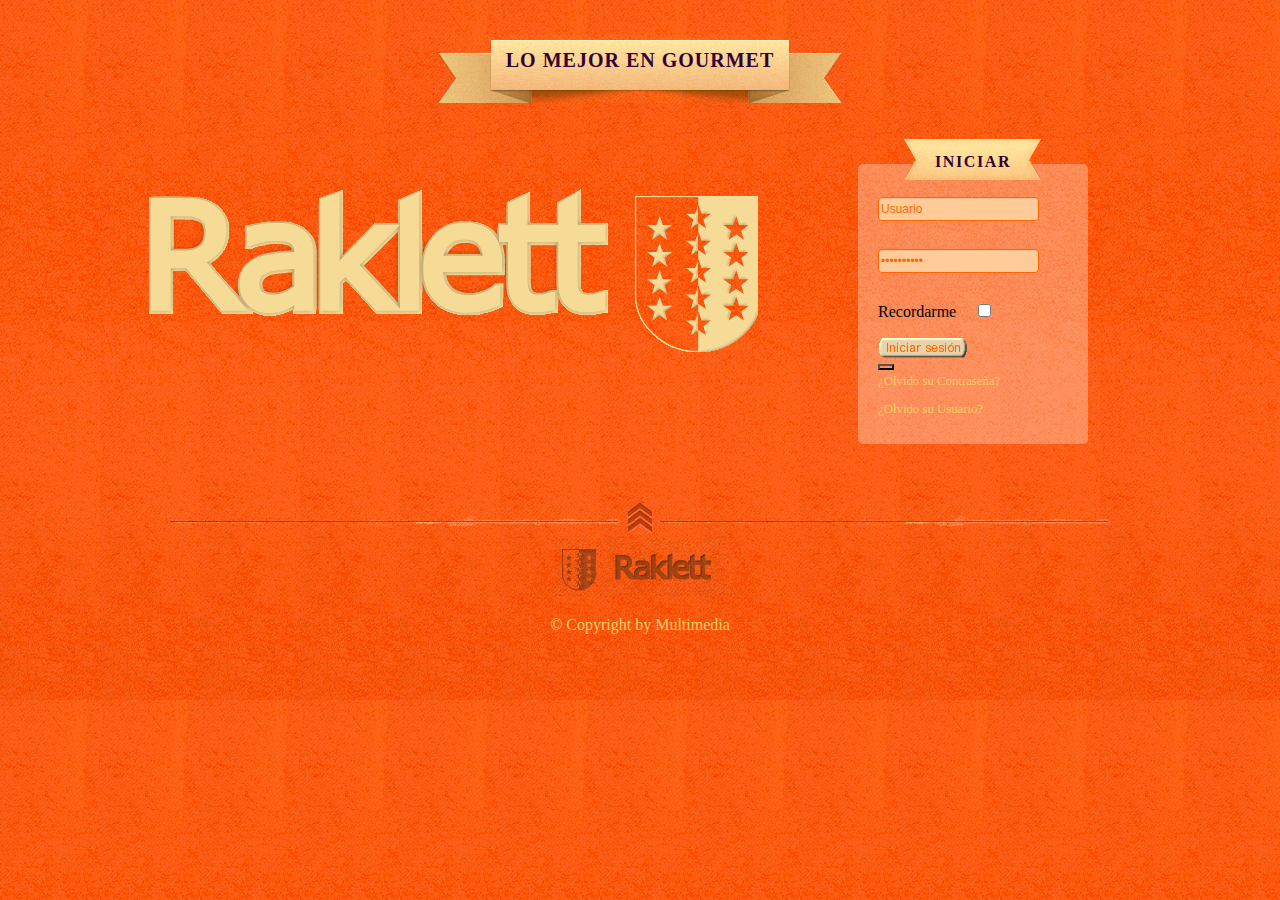
<file: index.html>
<!DOCTYPE html>
<html lang="es">
	<head>
		<meta charset="utf-8" />

		<!-- Always force latest IE rendering engine (even in intranet) & Chrome Frame
		Remove this if you use the .htaccess -->
		<meta http-equiv="X-UA-Compatible" content="IE=edge,chrome=1" />
		<meta name="viewport" content="width-device-width, initial-scale=1, maximun-scale=1" />

		<title>Raklett "lo mejor en gourmet"</title>
		<link rel="stylesheet" type="text/css" href="estilo.css" />
		<meta name="description" content="" />
		<meta name="author" content="Miguel Cardenas" />

		<meta name="viewport" content="width=device-width; initial-scale=1.0" />

		<!-- Replace favicon.ico & apple-touch-icon.png in the root of your domain and delete these references -->
		<link rel="shortcut icon" href="/favicon.ico" />
		<link rel="apple-touch-icon" href="/apple-touch-icon.png" />

	</head>

	<body>
		<div class="encabezado">

			<h1 >LO MEJOR EN GOURMET</h1>

		</div>
		<br />
		<br />
		<div id="general" class="general">

			<div class="logo">

			</div>
			<div class="etilogo">
				<h2 class="h2">INICIAR</h2>
			</div>
			<div id="login" class="login">

			</div>
			<div id="login2" class="login2">
				<br />
				<div>
					<input type="text" id="Usuario" value="Usuario" name="Usuario"  />
				</div>
				<br />
				<div>
					<input type="password" id="password" value="Contraseña" name="password" />
				</div>
				<br />
				<div id="checkbox" class="check">
					<input type="checkbox" id="check" />
				</div>
				<div class="recordar">
					<p id="recordarme">
						Recordarme
					</p>
				</div>
				<div>
					<a href="bienvenida.html" ><button type="submit" class="botonini"> </button><img src="Imagenes/boton_iniciar.png" id="boton_iniciar" /></a>
				</div>
				<div class="olvidos">
					<a href="" id="olvido1" >
					<p>
						¿Olvido su Contraseña?
					</p></a>
					<a href="" id="olvido2">
					<p>
						¿Olvido su Usuario?
					</p></a>
				</div>
			</div>

		</div>
		<div id="footer" class="footer">
			<img src="Imagenes/linea.png" />
			<img src="Imagenes/rango.png" />
			<img src="Imagenes/linea.png" />
			<br />
			
			<img src="Imagenes/logo.png">
			<footer>
				<p>
					&copy; Copyright  by Multimedia
				</p>
			</footer>
		</div>
	</body>
</html>
</file>
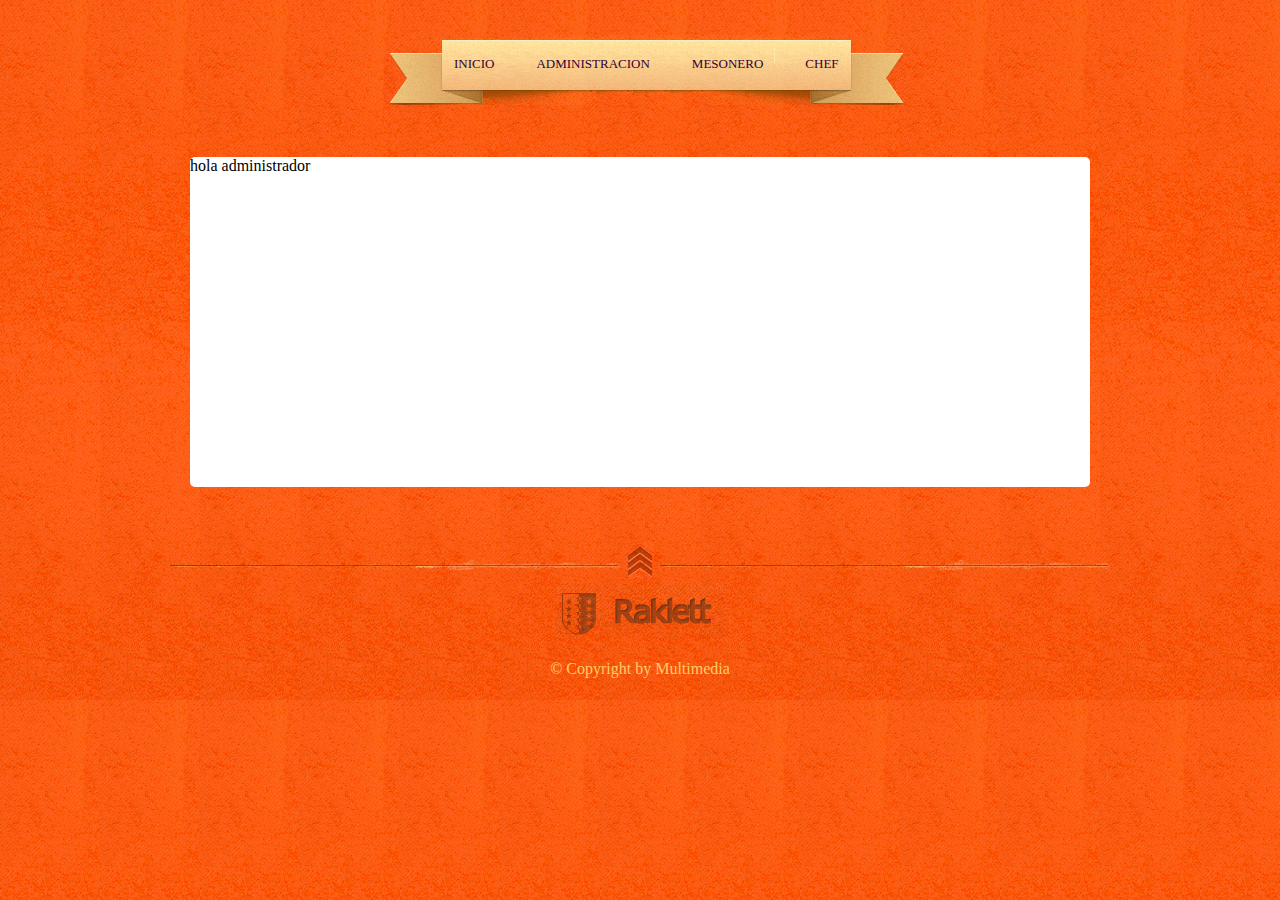
<file: administracion.html>
<!DOCTYPE html>
<html lang="es">
	<head>
		<meta charset="utf-8" />

		<!-- Always force latest IE rendering engine (even in intranet) & Chrome Frame
		Remove this if you use the .htaccess -->
		<meta http-equiv="X-UA-Compatible" content="IE=edge,chrome=1" />

				<title>Raklett "lo mejor en gourmet"</title>
		<link rel="stylesheet" type="text/css" href="estilo.css" />
		<meta name="description" content="" />
		<meta name="author" content="Miguel Cardenas" />

		<meta name="viewport" content="width=device-width; initial-scale=1.0" />

		<!-- Replace favicon.ico & apple-touch-icon.png in the root of your domain and delete these references -->
		<link rel="shortcut icon" href="/favicon.ico" />
		<link rel="apple-touch-icon" href="/apple-touch-icon.png" />
	</head>

	<body>
		<div class= "encabezado2">
			<ul class="menu">
					<li><a href="bienvenida.html">INICIO</a></li>
					<li><a href="administracion.html">ADMINISTRACION</a></li>
					<li><a href="mesonero.html">MESONERO</a></li>
					<li><a href="chef.html">CHEF</a></li>
				</ul>
		</div>
				
		<br />
		<br />
		<div class="admin">
			<p>hola administrador</p>
		</div>
				<div id="footer" class="footer">
			<img src="Imagenes/linea.png" />
			<img src="Imagenes/rango.png" />
			<img src="Imagenes/linea.png" />
			<br />
			
			<img src="Imagenes/logo.png">
			<footer>
				<p>
					&copy; Copyright  by Multimedia
				</p>
			</footer>
		</div>

	</body>
</html>
</file>
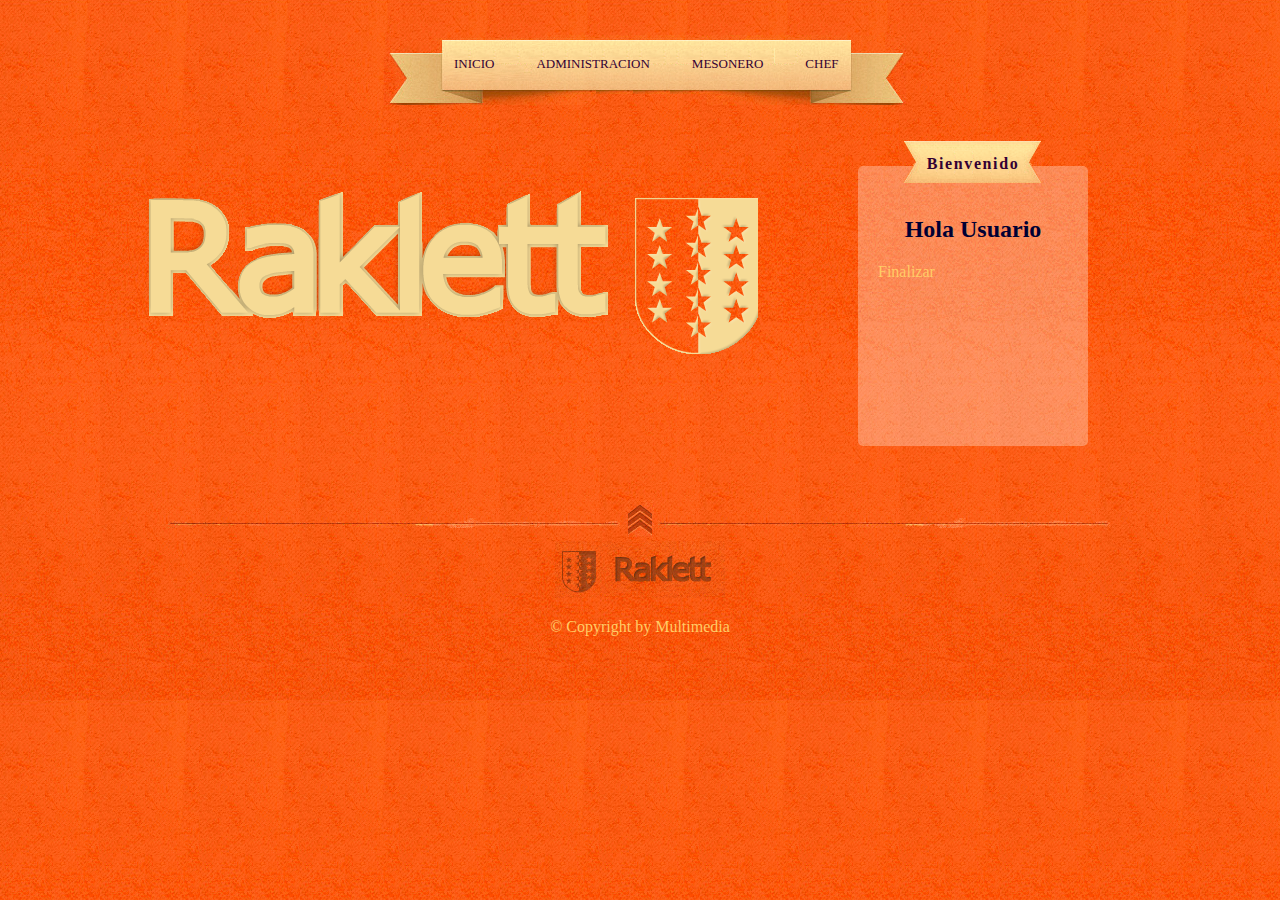
<file: bienvenida.html>
<!DOCTYPE html>
<html lang="es">
	<head>
		<meta charset="utf-8" />

		<!-- Always force latest IE rendering engine (even in intranet) & Chrome Frame
		Remove this if you use the .htaccess -->
		<meta http-equiv="X-UA-Compatible" content="IE=edge,chrome=1" />
		<meta name="viewport" content="width-device-width, initial-scale=1, maximun-scale=1" />

		<title>Raklett "lo mejor en gourmet"</title>
		<link rel="stylesheet" type="text/css" href="estilo.css" />
		<meta name="description" content="" />
		<meta name="author" content="Miguel Cardenas" />

		<meta name="viewport" content="width=device-width; initial-scale=1.0" />

		<!-- Replace favicon.ico & apple-touch-icon.png in the root of your domain and delete these references -->
		<link rel="shortcut icon" href="/favicon.ico" />
		<link rel="apple-touch-icon" href="/apple-touch-icon.png" />

	</head>

	<body>
		<div class= "encabezado2">
			<ul class="menu">
					<li><a href="bienvenida.html">INICIO</a></li>
					<li><a href="administracion.html">ADMINISTRACION</a></li>
					<li><a href="mesonero.html">MESONERO</a></li>
					<li><a href="chef.html">CHEF</a></li>
				</ul>
		</div>
				
		<br />
		<br />
		<div class="general">
			<div class="logo">
				
			</div>
			<div class="login">
				
			</div>
			<div class="etilogo">
				<h2 class="h2">Bienvenido</h2>
			</div>
			<div class="login2">
				<h2 id="usuario">Hola Usuario</h2>
				<div class="olvidos">
					<a href="index.html" id="finalizar">Finalizar</a>
				</div>
			</div>
		</div>
				<div id="footer" class="footer">
			<img src="Imagenes/linea.png" />
			<img src="Imagenes/rango.png" />
			<img src="Imagenes/linea.png" />
			<br />
			
			<img src="Imagenes/logo.png">
			<footer>
				<p>
					&copy; Copyright  by Multimedia
				</p>
			</footer>
		</div>

	</body>
	
</html>
</file>
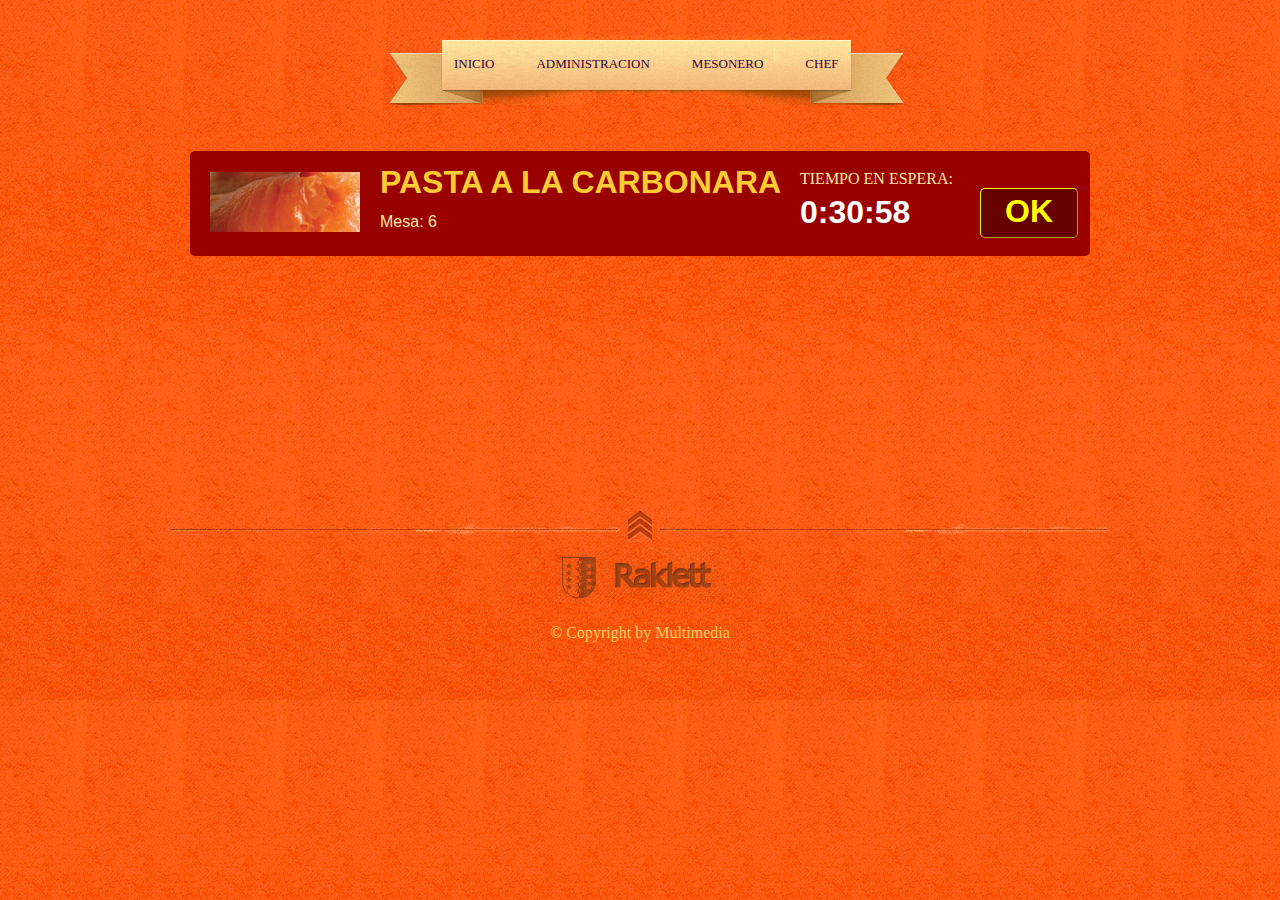
<file: chef.html>
<!DOCTYPE html>
<html lang="es">
	<head>
		<meta charset="utf-8" />

		<!-- Always force latest IE rendering engine (even in intranet) & Chrome Frame
		Remove this if you use the .htaccess -->
		<meta http-equiv="X-UA-Compatible" content="IE=edge,chrome=1" />

		<title>Raklett "lo mejor en gourmet"</title>
		<link rel="stylesheet" type="text/css" href="estilo.css" />
		<meta name="description" content="" />
		<meta name="author" content="Miguel Cardenas" />

		<meta name="viewport" content="width=device-width; initial-scale=1.0" />

		<!-- Replace favicon.ico & apple-touch-icon.png in the root of your domain and delete these references -->
		<link rel="shortcut icon" href="/favicon.ico" />
		<link rel="apple-touch-icon" href="/apple-touch-icon.png" />
	</head>

	<body>
		<div class= "encabezado2">
			<ul class="menu">
					<li><a href="bienvenida.html">INICIO</a></li>
					<li><a href="administracion.html">ADMINISTRACION</a></li>
					<li><a href="mesonero.html">MESONERO</a></li>
					<li><a href="chef.html">CHEF</a></li>
				</ul>
		</div>
				
		<br />
		<br />
		<div class="orden">
			<div class="orden1">
				<div class="implato">
					<p> </p>					
				</div>
				<div class="nmplato">
					<p class="nmpl">PASTA A LA CARBONARA</p>
					<p class="mesas">Mesa: 6</p>
				</div>
				<div class="tmplato">
					<p>TIEMPO EN ESPERA:</p>
					<p class="tmpl">0:30:58</p>
				</div>
				<div class="ok">
					<a class="boton" href="#">OK</a>
				</div>
			</div>
		</div>
		<div id="footer" class="footer">
			<img src="Imagenes/linea.png" />
			<img src="Imagenes/rango.png" />
			<img src="Imagenes/linea.png" />
			<br />
			
			<img src="Imagenes/logo.png">
			<footer>
				<p>
					&copy; Copyright  by Multimedia
				</p>
			</footer>
		</div>
	</body>
</html>
</file>
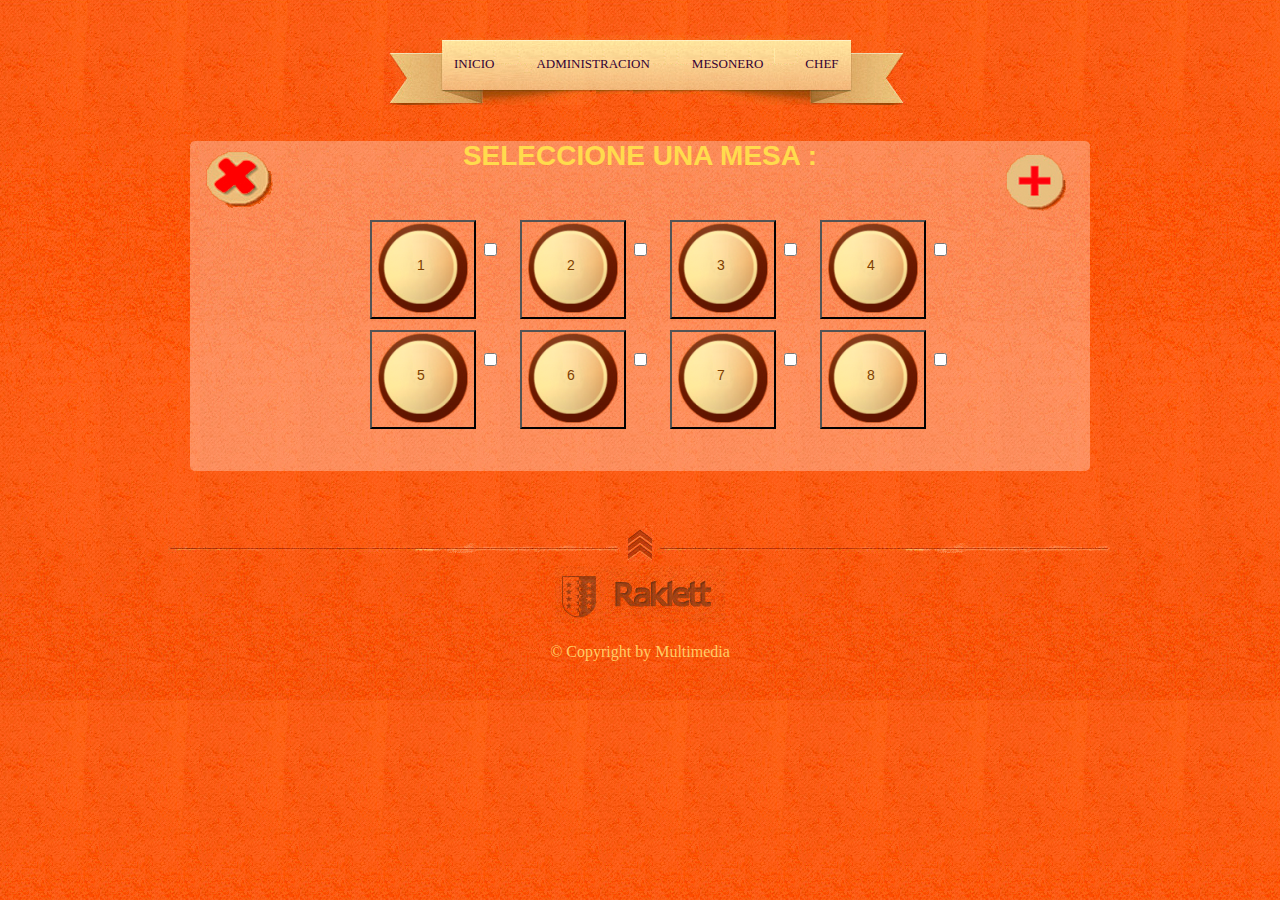
<file: mesonero.html>
<!DOCTYPE html>
<html lang="es">
	<head>
		<meta charset="utf-8" />

		<!-- Always force latest IE rendering engine (even in intranet) & Chrome Frame
		Remove this if you use the .htaccess -->
		<meta http-equiv="X-UA-Compatible" content="IE=edge,chrome=1" />

		<title>Raklett "lo mejor en gourmet"</title>
		<link rel="stylesheet" type="text/css" href="estilo.css" />
		<meta name="description" content="" />
		<meta name="author" content="Miguel Cardenas" />

		<meta name="viewport" content="width=device-width; initial-scale=1.0" />

		<!-- Replace favicon.ico & apple-touch-icon.png in the root of your domain and delete these references -->
		<link rel="shortcut icon" href="/favicon.ico" />
		<link rel="apple-touch-icon" href="/apple-touch-icon.png" />
	</head>

	<body>
		<div class= "encabezado2">
			<ul class="menu">
					<li><a href="bienvenida.html">INICIO</a></li>
					<li><a href="administracion.html">ADMINISTRACION</a></li>
					<li><a href="mesonero.html">MESONERO</a></li>
					<li><a href="chef.html">CHEF</a></li>
				</ul>
		</div>		
		<br />
		<br />
   
		<div class="meso">
			<!-- este div no debe tener nada ya que solo es para que se vea opaco el fondo todo lo que
				se quiera meter en esta caja se hace en el div "meso1" -->
		</div>
          
		<div class="meso1">
         <p class="eliminar"> 
         <button type="submit" class="menos">
          <img src="Imagenes/menos4.png" title="Click para eliminar mesas"/>
         </button></p>
       
        
          <div align="center" class="titulomesa" ><b> SELECCIONE UNA MESA :</b></div>
       
       
         <p class="Agregar"> 
         <button type="submit" class="mas">
          <img src="Imagenes/mas4.png" title="Click para agregar mas mesas"/>
         </button></p>
   
  <!-- Mesa 1   fila 1 columna 1  -->
		     <input type="checkbox" class="check1">             
				<button type="submit" class="mesa1" >
           		 <img src="Imagenes/mesa.png" />
                  <label class="num">1 </label>
            	</button>
             </input>
             
        <!-- Mesa 2   fila 1 columna 2  -->
         	 <input type="checkbox" class="check2"> 
				<button type="submit" class="mesa2" >
					<img src="Imagenes/mesa.png" /> 
                     <label class="num">2 </label>
				</button>
             </input>
     	
         <!-- Mesa 3   fila 1 columna 3  -->       
            <input type="checkbox" class="check3">
				<button type="submit" class="mesa3" >
					<img src="Imagenes/mesa.png" /> 
                     <label class="num">3 </label>
				</button>
            </input>
            
  		 <!-- Mesa 4   fila 1 columna 4  -->      
            <input type="checkbox" class="check4">
				<button type="submit" class="mesa4" >
					<img src="Imagenes/mesa.png" />
                     <label class="num">4 </label> 
				</button>
            </input>
            
         <!-- Mesa 5    fila 2 columna 1  -->
        	 <input type="checkbox" class="check5">     
				<button type="submit" class="mesa5" >
					<img src="Imagenes/mesa.png" />
                     <label class="num">5 </label> 
				</button>
            </input>
            
          <!-- Mesa 6    fila 2 columna 2  -->
          	 <input type="checkbox" class="check6"> 
           		 <button type="submit" class="mesa6" >
					<img src="Imagenes/mesa.png" />
                    <label class="num">6 </label> 
				 </button>
			 </input>
             
           <!-- Mesa 7    fila 2 columna 3  -->
          	 <input type="checkbox" class="check7"> 
           		 <button type="submit" class="mesa7" >
					<img src="Imagenes/mesa.png" />  
                    <label class="num">7 </label>
				 </button>
			 </input>
             
            <!-- Mesa 8    fila 2 columna 4  -->
          	 <input type="checkbox" class="check8"> 
           		 <button type="submit" class="mesa8" >
					<img src="Imagenes/mesa.png" /> 
                     <label class="num">8 </label>
				 </button>
			 </input>
	
		</div>
        
		<div id="footer" class="footer">
			<img src="Imagenes/linea.png" />
			<img src="Imagenes/rango.png" />
			<img src="Imagenes/linea.png" />
			<br />
			
			<img src="Imagenes/logo.png">
			<footer>
				<p>
					&copy; Copyright  by Multimedia
				</p>
			</footer>
		</div>
	</body>
</html>
</file>
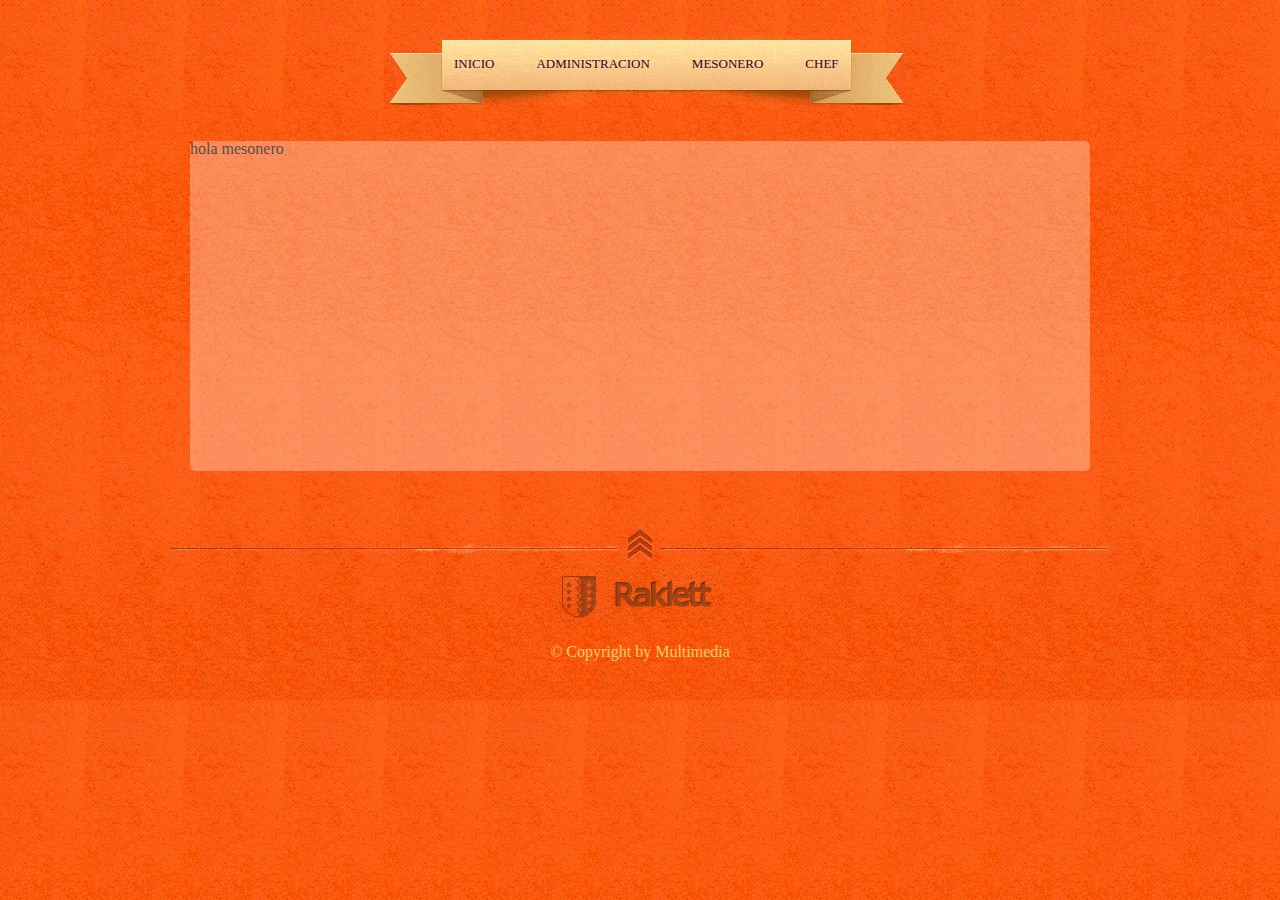
<file: mesonero_pedido.html>
<!DOCTYPE html>
<html lang="es">
	<head>
		<meta charset="utf-8" />

		<!-- Always force latest IE rendering engine (even in intranet) & Chrome Frame
		Remove this if you use the .htaccess -->
		<meta http-equiv="X-UA-Compatible" content="IE=edge,chrome=1" />

		<title>Raklett "lo mejor en gourmet"</title>
		<link rel="stylesheet" type="text/css" href="estilo.css" />
		<meta name="description" content="" />
		<meta name="author" content="Miguel Cardenas" />

		<meta name="viewport" content="width=device-width; initial-scale=1.0" />

		<!-- Replace favicon.ico & apple-touch-icon.png in the root of your domain and delete these references -->
		<link rel="shortcut icon" href="/favicon.ico" />
		<link rel="apple-touch-icon" href="/apple-touch-icon.png" />
	</head>

	<body>
		<div class= "encabezado2">
			<ul class="menu">
					<li><a href="bienvenida.html">INICIO</a></li>
					<li><a href="administracion.html">ADMINISTRACION</a></li>
					<li><a href="mesonero.html">MESONERO</a></li>
					<li><a href="chef.html">CHEF</a></li>
				</ul>
		</div>
				
		<br />
		<br />
		<div class="meso">
			<!-- este div no debe tener nada ya que solo es para que se vea opaco el fondo todo lo que
				se quiera meter en esta caja se hace en el div "meso1" -->
		</div>
		<div class="meso1">
			<p>hola mesonero</p>
		</div>
				<div id="footer" class="footer">
			<img src="Imagenes/linea.png" />
			<img src="Imagenes/rango.png" />
			<img src="Imagenes/linea.png" />
			<br />
			
			<img src="Imagenes/logo.png">
			<footer>
				<p>
					&copy; Copyright  by Multimedia
				</p>
			</footer>
		</div>
	</body>
</html>
</file>
<file: estilo.css>
/*Propiedades del body*/
body {
	background: url(Imagenes/fondo.png);
	background-repeat: repeat;
}
/*caja que del contenido de la pagina*/
div.general {
	width: auto;
	height: auto;
	margin-left: auto;
	margin-right: auto;
	text-align: center;
	max-width: 800px;
	display: inline-block;
}
/*Caja que contiene el logo de Raklett*/
div.logo {
	background: url(Imagenes/logohome.png);
	background-repeat: repeat;
	width: 650px;
	height: 300px;
	margin-left: 100px;
	margin-right: auto;
}

/*Caja del encabezado*/
div.encabezado {
	margin-left: auto;
	margin-right: auto;
	text-align: center;
	background:url(Imagenes/menu.png);
	width: 414px;
	height: 67px;
	margin-top: 35px;
}
div.encabezado2 {
	margin-left: auto;
	margin-right: auto;
	text-align: center;
	background:url(Imagenes/menu_grande.png);
	width: 534px;
	height: 70px;
	margin-top: 35px;
}

/*Propiedades del texto del encabezado*/
.encabezado,.h1{
	font-size: x-small;
	letter-spacing: .1em;
	/*text-shadow: -1px -1px 1px #111, 2px 2px 1px #FF6600;*/
	padding-top: 0.5px;
	color: #330033;
}
ul.menu li{
	list-style: none;
	float: left;
	margin-left: 40px;
	margin-top: 15px;
	font-size: 13px;
}
ul.menu li a,
ul.menu li a:link,
ul.menu li a:visited{
	text-decoration: none;
	display: block;
	padding: 6px 1px;
	color: #330033;
	font-size: 100%;
	/*background-color: #FFCC88;*/
}
ul.menu li a:hover{
	color: #FF6600;
}
ul.menu li a:active{
	color: #000033;
	background-color: #FFCC99
}
/*Caja del Footer*/
div.footer {
	margin-left: auto;
	margin-right: auto;
	text-align: center;
	color: #FFCC66;
	position: static;
	margin-top: 55px;
}
/*propiedades para que el login se vea opaco*/
div.login {
	background-color: #FFFFFF;
	width: 230px;
	height: 280px;
	margin-top: -275px;
	float: right;
	margin-left: 850px;
	opacity: 0.3;
	border-radius: 5px;
	z-index: 5;
	position: absolute;
}
/*Caja que contiene los elementos del login*/
div.login2 {
	width: 230px;
	height: 280px;
	margin-top: -275px;
	float: right;
	margin-left: 850px;
	text-align: left;
	z-index: 15;
	position: absolute;
}
div.etilogo{
	width: 140px;
	height: 40px;
	background-color: #FFFFFF;
	margin-top: -300px;
	position: absolute;
	overflow: hidden;
	background:url(Imagenes/iniciar.png);
	margin-left: 895px;
	z-index: 20;
}
.etilogo,.h2{
	letter-spacing: .1em;
	/*text-shadow: -1px -1px 1px #111, 2px 2px 1px #FF6600;*/
	padding-top: 0.5px;
	color: #330033;
	font-size: medium;	
	padding-bottom: 1px;
}
button.botonini{
	position: absolute;
	background-color:transparent;
	top:200px;
	left:20px;
}


/*propiedades del chef*/
div.orden{
	margin-left: auto;
	margin-right: auto;
	width: 920px;
	height: 300px;
	overflow-y: scroll;
	padding-top: 10px;
}
div.orden1{
	margin-left: auto;
	margin-right: auto;
	width: 900px;
	height: 100px;
	background: #990000;
	/*background-color: #CC0000;*/
	border-radius: 5px;
	padding-top: 5px;
}
div.implato{
	width: 150px;
	height: 60px;
	background: #ffcc33; 
	background:url(Imagenes/salmon.jpg);
	margin-left: 20px;
	border-top-width: 0px;
  
  
 
}
div.nmplato{
	width: 450px;
	height: 60px;
	color: #ffcc33;
	margin-left: 190px;
	margin-top: -100px;
	font-family: "LiberatorRegular",sans-serif;
}
p.mesas{
	color: #ffeba3;
	margin-top: -20px;
}
p.nmpl{
	text-decoration: none;
	font-weight: bold;
	font-size: xx-large;
}
div.tmplato{
	width: 200px;
	height: 60px;
	color: #ffeba3;
	margin-left: 610px;
	margin-top: -70px;
}
p.tmpl{
	text-decoration: none;
	font-family: "LiberatorRegular",sans-serif;
	font-weight: bold;
	font-size: xx-large;
	color: #FFFFFF;
	margin-top: -10px;
}
div.ok{
	margin-left: 790px;
	margin-top: -52px;
	padding-top: 10px;
}
a.boton{
	display: block;
	border: 1px outset #666;
	border-radius: 5px;
	padding: 4px 8px;
	width: 80px;
	height: 40px;
	background-color: #660000;
	border-color: #FFFF00;
	color: #FFFF00;
	text-align: center;
	text-decoration: none;	
  	font-family: "MenschMenschBoldInline",sans-serif;
	font-weight: bold;
	font-size: xx-large;
}
a.boton:hover{
	background-color: #993333;
}
/*propiedades para el administrador*/
div.admin{
	margin-left: auto;
	margin-right: auto;
	border-radius: 5px;
	background-color: #FFFFFF;
	width: 900px;
	height: 330px;
}
/*Propiedades para el mesonero*/
/*este div es para que el fondo se vea opaco*/
div.meso{
	
	margin-left: auto;
	margin-right: auto;
	border-radius: 5px;
background-color: #FFFFFF;
	width: 900px;
	height: 330px;
	opacity: 0.3;
	z-index: 5;
}
/*en este div si se va meter las mesas y los pedidos*/

div.meso1{
	margin-left: auto;
	margin-right: auto;
	border-radius: 5px;
	width: 900px;
	height: 330px;
	z-index: 10;
	margin-top: -347px;
}
/*-----------------------------------------------------------Mesas---------------------------------------------------------*/

button.menos
{
	
	position:absolute;
	margin-bottom: auto;
	margin-left:10px;
	margin-top:10px;
	background-color:transparent;
	border:transparent;
	}
	
p:before 
{
	content:"quitar Mesa";
	position:absolute;
	font-famiy:arial black;
	font-size:15px;
	color:transparent;
	margin-left:80px;
	margin-top:15px;
}



div.titulomesa
{
	color:#FC0;
	font-size:28px;
	font-family:cambria, sans-serif;
	margin-top:15px;
}

button.mas
{
	
	position:absolute;
	margin-bottom: auto;
	margin-left:810px;
	margin-top:-35px;
	background-color:transparent;
	border:transparent;
	}
	
pi:before 
{
	content:"agregar Mesa";
	position:absolute;
	font-famiy:arial black;
	font-size:15px;
	color:transparent;
	margin-left:870px;
	margin-top:-100px;
}



label.num
{
	position:absolute;
	top:35px;
	left:45px;
	color:#804000;
	font-family:"Arial Black", Gadget, sans-serif;
	font-size:14px;
}

input.check1
{
	position: absolute;
	top:240px;
	left:480px;
}
button.mesa1
{
	position: absolute;
	background-color:transparent;
	top:220px;
	left:370px;
}

input.check2
{
	position: absolute;
	top:240px;
	left:630px;
}
button.mesa2
{
	position: absolute;
	background-color:transparent;
	/*border:transparent;*/
	top:220px;
	left:520px;
}

input.check3
{
	position: absolute;
	top:240px;
	left:780px;
}
button.mesa3
{
	position: absolute;
	background-color:transparent;
	/*border:transparent;*/
	top:220px;
	left:670px;
}

input.check4
{
	position: absolute;
	top:240px;
	left:930px;
}
button.mesa4
{
	position: absolute;
	background-color:transparent;
	/*border:transparent;*/
	top:220px;
	left:820px;
}

input.check5
{
	position: absolute;
	top:350px;
	left:480px;
}
button.mesa5
{
	position: absolute;
	background-color:transparent;
	/*border:transparent;*/
	top:330px;
	left:370px;
}

input.check6
{
	position: absolute;
	top:350px;
	left:630px;
}
button.mesa6
{
	position: absolute;
	/*border:transparent;*/
	background-color:transparent;
	top:330px;
	left:520px;
}

input.check7
{
	position: absolute;
	top:350px;
	left:780px;
}
button.mesa7
{
	position: absolute;
	background-color:transparent;
	/*border:transparent;*/
	top:330px;
	left:670px;
}

input.check8
{
	position: absolute;
	top:350px;
	left:930px;
}
button.mesa8
{
	position: absolute;
	background-color:transparent;
	/*border:transparent;*/
	top:330px;
	left:820px;
}


/*desde aqui hasta que se vuelva a comentar comienzan cajas y 
 propiedades para efectos de la seccion de login*/
div.check {
	margin-left: 70px;
}
div.recordar {
	margin-top: -50px;
}
div.olvidos {
	margin-left: 20px;
}
#boton_iniciar, #recordarme, #Usuario, #password {
	margin-left: 20px;
}
#check {
	margin-bottom: 20px;
	margin-left: 50px;
}
#olvido1, #olvido2 {
	color: #FFCC66;
	font-family: "Times New Roman";
	font-size: 80%;
	text-decoration: none;
}
#olvido1:hover,#olvido2:hover,#finalizar:hover{
	color: #FF6600;
}
#finalizar{
	color: #FFCC66;
	font-family: "Times New Roman";
	font-size: 100%;
	text-decoration: none;
}
#usuario{
	color: #000033;
	text-align: center;
	margin-top: 50px;
	text-decoration: blink;
	-webkit-text-decoration: blink;
}
input[type="text"] {
	margin-top: 15px;
	height: 20px;
	margin-bottom: 10px;
	font-size: 12px;
	line-height: 20px;
	color: #ff6600;
	vertical-align: middle;
	-webkit-border-radius: 4px;
	-moz-border-radius: 4px;
	border-radius: 4px;
	background-color: #ffcc99;
	border: 1px solid #ff6600;
	-webkit-box-shadow: inset 0 1px 1px rgba(0, 0, 0, 0.075);
	-moz-box-shadow: inset 0 1px 1px rgba(0, 0, 0, 0.075);
	box-shadow: inset 0 1px 1px rgba(0, 0, 0, 0.075);
	transition: border linear 0.2s, box-shadow linear 0.2s;
}
input [type="text"]:focus{
	border-color: rgba(82,168,236,0.8);
	box-shadow: inset 0 1px 1px rgba(0,0,0,0.075), 0 0 8px rgba(82,168,236,0.6);
	-webkit-box-shadow: inset 0 1px 1px rgba(0,0,0,0.075), 0 0 8px rgba(82,168,236,0.6);
	-moz-box-shadow: inset 0 1px 1px rgba(0,0,0,0.075), 0 0 8px rgba(82,168,236,0.6);

}
input[type="password"] {
	height: 20px;
	margin-bottom: 10px;
	font-size: 12px;
	line-height: 20px;
	color: #ff6600;
	vertical-align: middle;
	-webkit-border-radius: 4px;
	-moz-border-radius: 4px;
	border-radius: 4px;
	background-color: #ffcc99;
	border: 1px solid #ff6600;
	-webkit-box-shadow: inset 0 1px 1px rgba(0, 0, 0, 0.075);
	-moz-box-shadow: inset 0 1px 1px rgba(0, 0, 0, 0.075);
	box-shadow: inset 0 1px 1px rgba(0, 0, 0, 0.075);
	transition: border linear 0.2s, box-shadow linear 0.2s;
}
input [type="password"]:focus{
	border-color: rgba(237,99,7,0.8);
	box-shadow: inset 0 1px 1px rgba(0,0,0,0.075), 0 0 8px rgba(237,99,7,0.6);
	-webkit-box-shadow: inset 0 1px 1px rgba(0,0,0,0.075), 0 0 8px rgba(237,99,7,0.6;
	-moz-box-shadow: inset 0 1px 1px rgba(0,0,0,0.075), 0 0 8px rgba(237,99,7,0.6);
}
/*Fin de las propiedades del login*/



/*Media query*/
@media screen and (max-width: 960px){
	#general{
		margin-left: 10px;
	}
}
</file>
